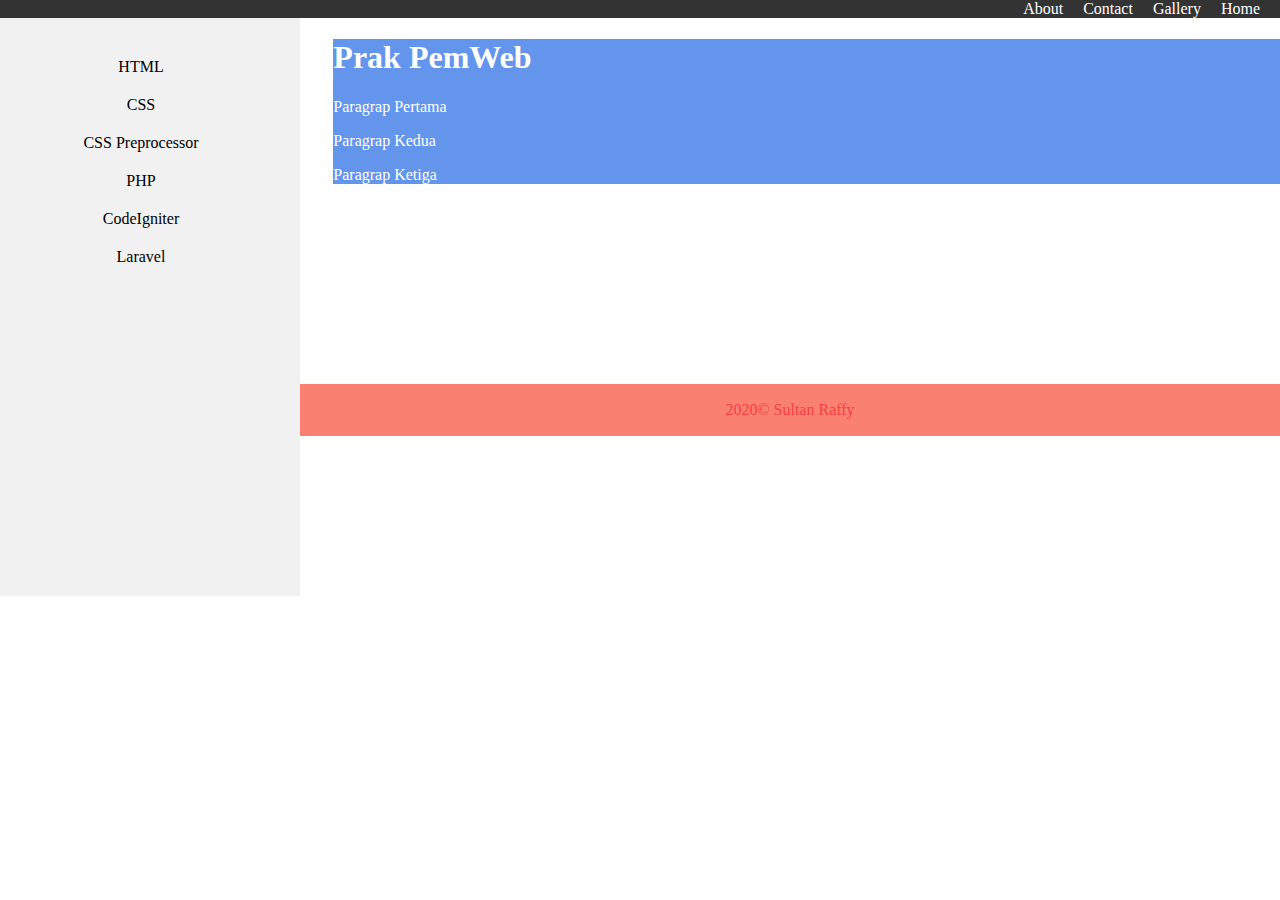
<file: Minggu 2/Coba scss/index.html>
<!DOCTYPE html>
<html lang="en">
<head>
    <meta charset="UTF-8">
    <meta name="viewport" content="width=device-width, initial-scale=1.0">
    <title>Document</title>
    <link rel="stylesheet" href="style.css">
    <link rel="stylesheet" href="nested.css">
    <link rel="stylesheet" href="modul.css">
    <link rel="stylesheet" href="inheritence.css">
    <link rel="stylesheet" href="mixin.css">
    <link rel="stylesheet" href="operator.css">
</head>
<body>
    <div class="navbar">
        <ul>
            <li><a href="#">Home</a></li>
            <li><a href="#">Gallery</a></li>
            <li><a href="#">Contact</a></li>
            <li><a href="#">About</a></li>
        </ul>
    </div>
    <div class="sidebar">
        <ul>
            <li><a href="#">HTML</a></li>
            <li><a href="#">CSS</a></li>
            <li><a href="#">CSS Preprocessor</a></li>
            <li><a href="#">PHP</a></li>
            <li><a href="#">CodeIgniter</a></li>
            <li><a href="#">Laravel</a></li>
        </ul>
    </div>
    <div class="content">
        <h1>Prak PemWeb</h1>
        <p>Paragrap Pertama</p>
        <p>Paragrap Kedua</p>
        <p>Paragrap Ketiga</p>
    </div>

    <div class="footer">
        <p>
            2020&copy; Sultan Raffy
        </p>
    </div>
    
</body>
</html>
</file>
<file: Minggu 2/Coba scss/style.css>
.navbar ul {
  list-style-type: none;
  margin: 0;
  padding: 0;
  overflow: hidden;
  background-color: #333;
}
.navbar li {
  float: right;
  margin-right: 20px;
}
.navbar li a {
  display: block;
  color: white;
  text-align: center;
  text-decoration: none;
}
.navbar li a:hover {
  background-color: #5fdfff;
}

/*# sourceMappingURL=style.css.map */
</file>
<file: Minggu 2/Coba scss/nested.css>
.sidebar {
  float: left;
  height: auto;
  width: 300px;
  background-color: #f1f1f1;
  padding-top: 10px;
  padding-bottom: 300px;
}
.sidebar ul {
  list-style-type: none;
  padding: 0;
  width: 200px;
  text-align: center;
  background-color: #f1f1f1;
  margin-top: 20px;
  margin-bottom: 20px;
  margin-left: 0;
  margin-right: 0;
}
.sidebar li a {
  display: block;
  color: #000;
  padding: 10px 16px;
  width: 250px;
  text-decoration: none;
}
.sidebar li a:hover {
  background-color: #555;
  color: white;
}

/*# sourceMappingURL=nested.css.map */
</file>
<file: Minggu 2/Coba scss/modul.css>
body {
  font: Helvetica, sans-serif;
  color: #f84141;
  margin: 0;
  padding: 0;
}

.content {
  background-color: cornflowerblue;
  color: white;
}

/*# sourceMappingURL=modul.css.map */
</file>
<file: Minggu 2/Coba scss/inheritence.css>
.tiga, .satu {
  border: 1px solid #ccc;
  padding: 10px;
  color: #333;
}

.dua {
  font-size: medium;
  font-family: Verdana, Geneva, Tahoma, sans-serif;
  padding: 5px;
  color: white;
  border: 10px solid black;
}

.satu {
  margin-left: 330px;
  background-color: chartreuse;
}

.dua {
  margin-left: 330px;
  background-color: gold;
}

.tiga {
  margin-left: 330px;
  background-color: red;
}

/*# sourceMappingURL=inheritence.css.map */
</file>
<file: Minggu 2/Coba scss/mixin.css>
.empat {
  padding: 20px;
  background-color: deeppink;
  color: aliceblue;
  margin-left: 330px;
}

/*# sourceMappingURL=mixin.css.map */
</file>
<file: Minggu 2/Coba scss/operator.css>
.content {
  margin-left: 333.3333333333px;
}

.footer {
  margin-top: 200px;
  margin-left: 300px;
  position: relative;
  height: auto;
  padding: 1px 0;
  background-color: salmon;
  text-align: center;
}
.footer p {
  text-align: center;
}

/*# sourceMappingURL=operator.css.map */
</file>
